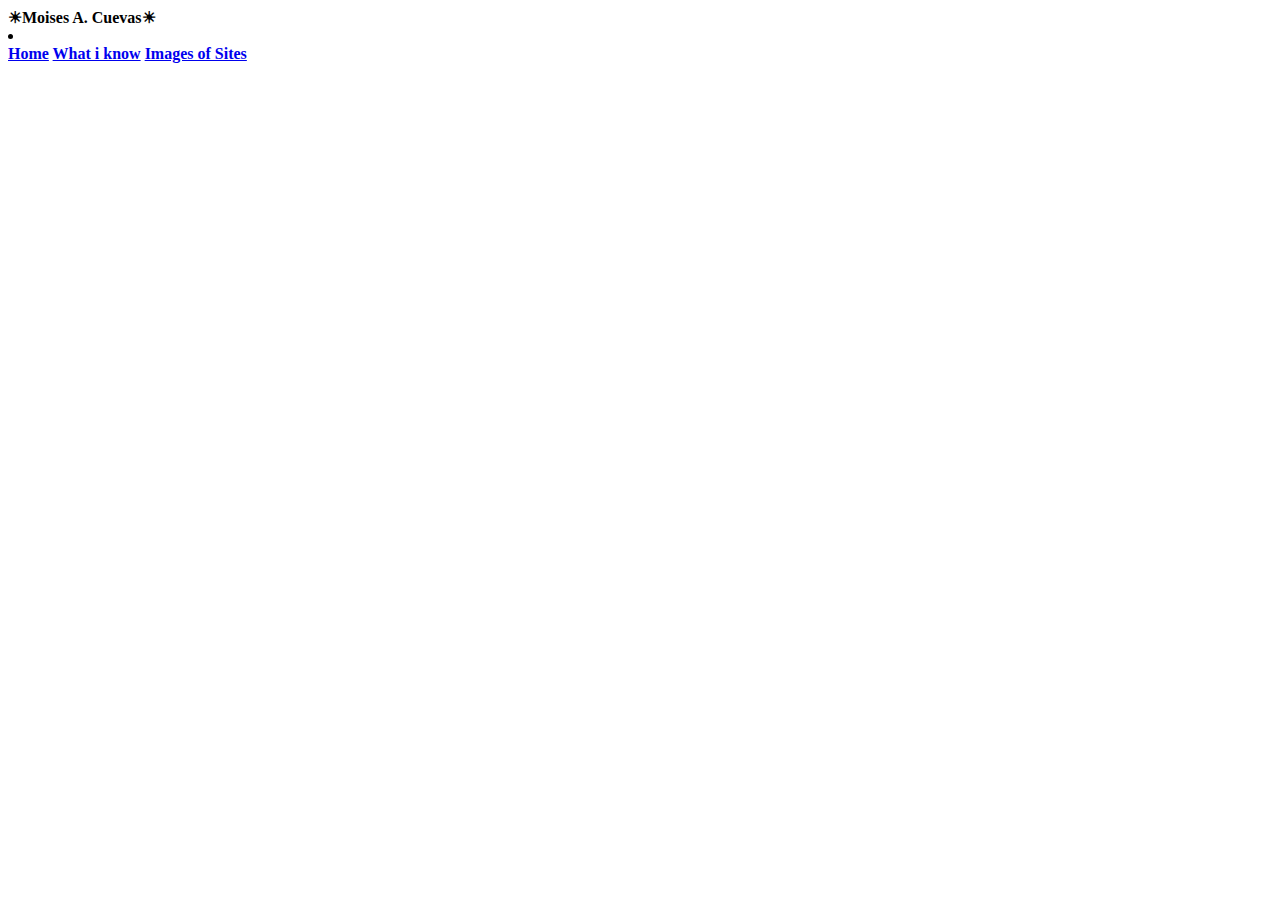
<file: Projects.html>
<html>
<head>
	<title></title>
</head>
<body>
	<header>
		<strong>
			&#9728;Moises A. Cuevas&#9728;
			<li></li>
				<a href="Index.html">Home</a>
				<a href="queyose.html">What i know</a>
				<a href="Images.html">Images of Sites</a>
			<strong>
	</header>
</body>
</html>
</file>
